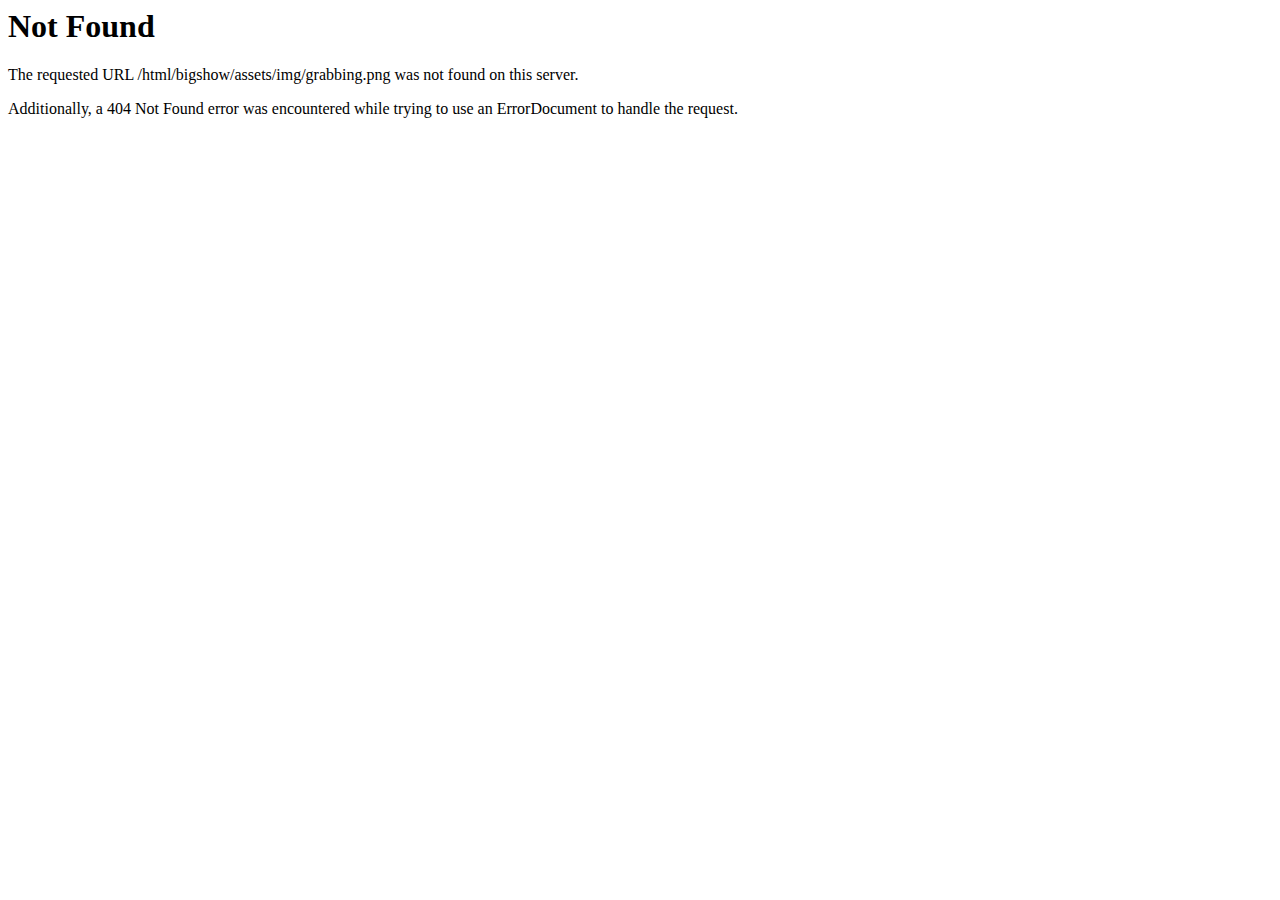
<file: assets/img/grabbing.html>
<!DOCTYPE HTML PUBLIC "-//IETF//DTD HTML 2.0//EN">
<html><head>
<title>404 Not Found</title>
</head><body>
<h1>Not Found</h1>
<p>The requested URL /html/bigshow/assets/img/grabbing.png was not found on this server.</p>
<p>Additionally, a 404 Not Found
error was encountered while trying to use an ErrorDocument to handle the request.</p>
</body></html>
</file>
